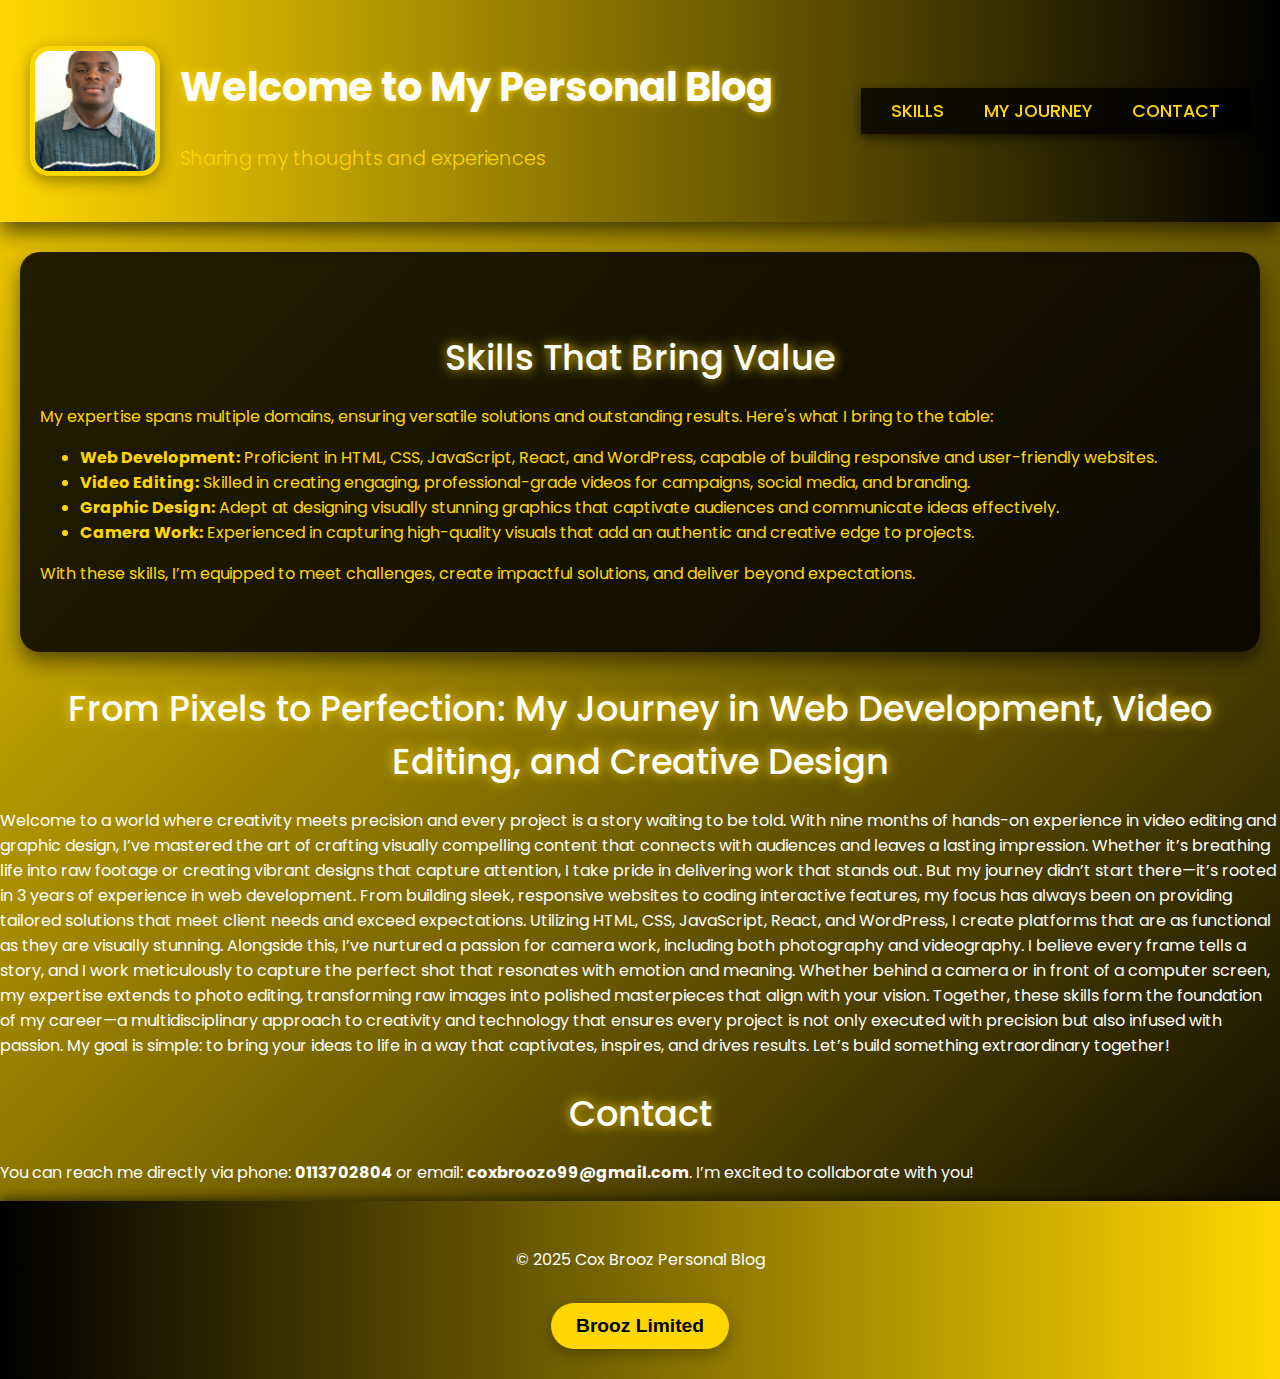
<file: My Personal blog 2.html>
<!DOCTYPE html>
<html lang="en">
<head>
    <meta charset="UTF-8">
    <meta name="viewport" content="width=device-width, initial-scale=1.0">
    <title>Cox Brooz Personal Blog</title>
    <link rel="stylesheet" href="style.css"> <!-- Linking the external CSS file -->
</head>
<body>
    <header>
        <div class="header-content">
            <img src="Assets/IMG_7274.jpg" alt="My Image" class="header-image" />
            <div>
                <h1>Welcome to My Personal Blog</h1>
                <p>Sharing my thoughts and experiences</p>
            </div>
        </div>
        <nav>
            <ul class="navbar">
                <li><a href="#skills" class="nav-link">Skills</a></li>
                <li><a href="#journey" class="nav-link">My Journey</a></li>
                <li><a href="#contact" class="nav-link">Contact</a></li>
            </ul>
        </nav>
    </header>
    <section id="skills" class="skills">
        <h2>Skills That Bring Value</h2>
        <p>My expertise spans multiple domains, ensuring versatile solutions and outstanding results. Here's what I bring to the table:</p>
        <ul>
            <li><strong>Web Development:</strong> Proficient in HTML, CSS, JavaScript, React, and WordPress, capable of building responsive and user-friendly websites.</li>
            <li><strong>Video Editing:</strong> Skilled in creating engaging, professional-grade videos for campaigns, social media, and branding.</li>
            <li><strong>Graphic Design:</strong> Adept at designing visually stunning graphics that captivate audiences and communicate ideas effectively.</li>
            <li><strong>Camera Work:</strong> Experienced in capturing high-quality visuals that add an authentic and creative edge to projects.</li>
        </ul>
        <p>With these skills, I’m equipped to meet challenges, create impactful solutions, and deliver beyond expectations.</p>
    </section>
    <div class="container">
        <article id="journey">
            <h2>From Pixels to Perfection: My Journey in Web Development, Video Editing, and Creative Design</h2>
            <p>Welcome to a world where creativity meets precision and every project is a story waiting to be told. With nine months of hands-on experience in video editing and graphic design, I’ve mastered the art of crafting visually compelling content that connects with audiences and leaves a lasting impression. Whether it’s breathing life into raw footage or creating vibrant designs that capture attention, I take pride in delivering work that stands out.

                But my journey didn’t start there—it’s rooted in 3 years of experience in web development. From building sleek, responsive websites to coding interactive features, my focus has always been on providing tailored solutions that meet client needs and exceed expectations. Utilizing HTML, CSS, JavaScript, React, and WordPress, I create platforms that are as functional as they are visually stunning.
                
                Alongside this, I’ve nurtured a passion for camera work, including both photography and videography. I believe every frame tells a story, and I work meticulously to capture the perfect shot that resonates with emotion and meaning. Whether behind a camera or in front of a computer screen, my expertise extends to photo editing, transforming raw images into polished masterpieces that align with your vision.
                
                Together, these skills form the foundation of my career—a multidisciplinary approach to creativity and technology that ensures every project is not only executed with precision but also infused with passion. My goal is simple: to bring your ideas to life in a way that captivates, inspires, and drives results.
                
                Let’s build something extraordinary together!</p>
        </article>
        <article id="contact">
            <h2>Contact</h2>
            <p>You can reach me directly via phone: <strong>0113702804</strong> or email: <strong>coxbroozo99@gmail.com</strong>. I’m excited to collaborate with you!</p>
        </article>
    </div>
    <footer>
        <p>&copy; 2025 Cox Brooz Personal Blog</p>
        <button id="themeToggle">Brooz Limited</button>
    </footer>
    <script>
        // Sticky Navigation Active Section Highlight
        window.addEventListener('scroll', () => {
            const sections = document.querySelectorAll('section');
            const navLinks = document.querySelectorAll('.nav-link');

            sections.forEach((section, index) => {
                const rect = section.getBoundingClientRect();
                if (rect.top >= 0 && rect.top < window.innerHeight / 2) {
                    navLinks.forEach(link => link.classList.remove('active'));
                    navLinks[index].classList.add('active');
                }
            });
        });
    </script>
</body>
</html>
</file>
<file: style.css>
/* General Styles */
@import url('https://fonts.googleapis.com/css2?family=Poppins:wght@300;500;700&display=swap'); /* Import stylish fonts */
body {
    font-family: 'Poppins', sans-serif;
    margin: 0;
    padding: 0;
    background: linear-gradient(135deg, #ffd700, #000); /* Modern gradient */
    color: #fff;
    perspective: 1500px; /* Enhances depth effects */
    overflow-x: hidden; /* Prevent horizontal scrolling for visuals */
}

/* Header */
header {
    background: linear-gradient(90deg, #ffd700, #000);
    display: flex;
    align-items: center;
    justify-content: space-between;
    padding: 30px;
    box-shadow: 0px 10px 20px rgba(0, 0, 0, 0.6); /* Gives header a fancy depth */
    animation: headerSlide 2s ease-out; /* Slide-in animation */
    position: relative;
    z-index: 10;
}

.header-content {
    display: flex;
    align-items: center;
    gap: 20px;
}

.header-image {
    width: 120px;
    height: 120px;
    object-fit: cover;
    border-radius: 15%; /* Soft, modern corners */
    border: 5px solid #ffd700;
    box-shadow: 0px 5px 15px rgba(0, 0, 0, 0.4);
    animation: pulse 2s infinite; /* Adds pulsating hover effect */
}

header h1 {
    font-weight: 700;
    font-size: 2.5em;
    color: #fff; /* White for visibility */
    text-shadow: 0px 0px 8px #ffd700; /* Glow effect */
}

header p {
    font-weight: 300;
    font-size: 1.2em;
    color: #ffd700;
    margin-top: 5px;
}

/* Navigation */
nav {
    position: sticky;
    top: 0;
    background-color: rgba(0, 0, 0, 0.8);
    z-index: 1000;
    box-shadow: 0px 4px 10px rgba(0, 0, 0, 0.6);
}

.navbar {
    display: flex;
    justify-content: center;
    list-style: none;
    padding: 10px;
    margin: 0;
}

.navbar li {
    margin: 0 20px;
}

.navbar a {
    color: #ffd700;
    text-decoration: none;
    font-weight: 500;
    font-size: 1.1em;
    text-transform: uppercase; /* Adds modern style */
    transition: all 0.3s ease-in-out;
}

.navbar a:hover {
    color: #fff; /* Changes to white */
    transform: scale(1.2); /* Enlarges for attraction */
    text-shadow: 0px 0px 10px #ffd700; /* Glow effect */
}

/* Sections */
section {
    padding: 50px 20px;
    margin: 30px auto;
    max-width: 1200px;
    background: rgba(0, 0, 0, 0.85); /* Transparent black */
    border-radius: 20px;
    color: #ffd700;
    box-shadow: 0px 10px 20px rgba(0, 0, 0, 0.5);
    animation: fadeIn 2s ease-in; /* Elegant fade-in effect */
}

/* Heading Styles */
h2 {
    font-size: 2.2em;
    font-weight: 500;
    color: #fff;
    text-align: center;
    margin-bottom: 20px;
    text-shadow: 0px 0px 12px #ffd700; /* Attractive glowing heading */
}

/* Footer */
footer {
    text-align: center;
    padding: 30px;
    background: linear-gradient(90deg, #000, #ffd700);
    color: #fff;
    box-shadow: 0px -4px 10px rgba(0, 0, 0, 0.5);
    position: relative;
    z-index: 5;
}

#themeToggle {
    margin-top: 15px;
    padding: 12px 25px;
    background: #ffd700;
    color: #000;
    border: none;
    border-radius: 50px; /* Fancy rounded button */
    cursor: pointer;
    font-weight: bold;
    font-size: 1.2em;
    box-shadow: 0px 5px 15px rgba(0, 0, 0, 0.3);
    transition: transform 0.3s ease-in-out;
}

#themeToggle:hover {
    transform: scale(1.2) rotate(10deg); /* Enlarges and rotates */
    background: #fff;
    color: #000;
}

/* Animations */
@keyframes fadeIn {
    from {
        opacity: 0;
        transform: translateY(20px);
    }
    to {
        opacity: 1;
        transform: translateY(0px);
    }
}

@keyframes headerSlide {
    from {
        transform: translateY(-100px);
        opacity: 0;
    }
    to {
        transform: translateY(0px);
        opacity: 1;
    }
}

@keyframes pulse {
    0%, 100% {
        transform: scale(1);
    }
    50% {
        transform: scale(1.1);
    }
}
</file>
